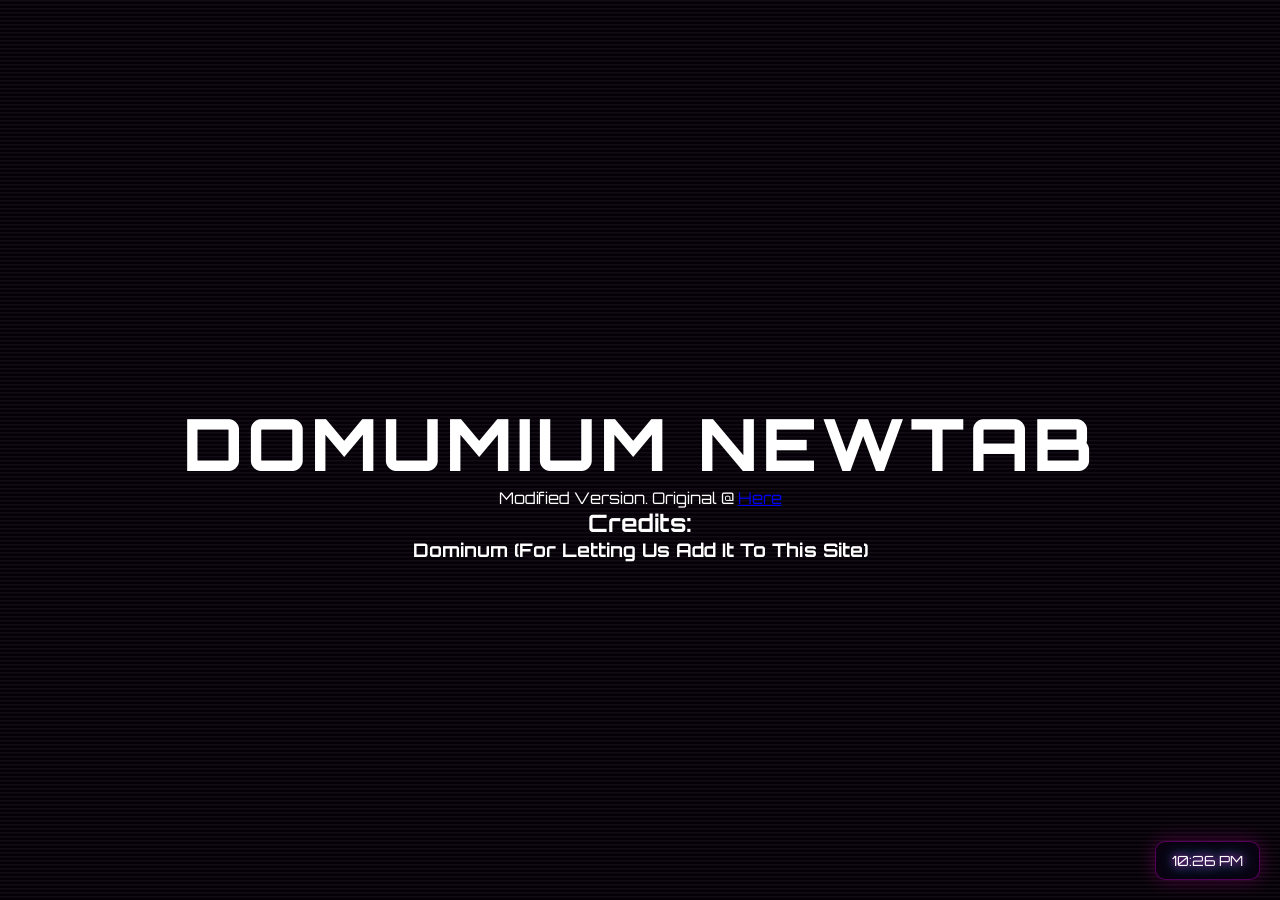
<file: assets/proxy-dom/home.html>
<!DOCTYPE html>
<html lang="en">
<head>
  <meta charset="UTF-8"/>
  <meta name="viewport" content="width=device-width, initial-scale=1.0"/>
  <meta name="google-site-verification" content="Z8tsQQFL16amICSZIQAay8h_CzCnwLaKENYW5UsSEPs" />
  <meta name="description" content="The Final Boss, Of Unblocked Games. Also Fish :D">
  <title>Dominum Browser - Newtab</title>
  <link rel="icon" href="img.png" type="image/x-icon"/>
  <link href="https://fonts.googleapis.com/css2?family=Orbitron:wght@500;800&display=swap" rel="stylesheet"/>
  <link rel="stylesheet" href="https://cdnjs.cloudflare.com/ajax/libs/font-awesome/6.5.2/css/all.min.css"/>
  <style>
    * {
      margin: 0;
      padding: 0;
      box-sizing: border-box;
    }

    body {
      font-family: 'Orbitron', sans-serif;
      background: #050007;
      color: #fff;
      height: 100vh;
      overflow: hidden;
      display: flex;
      flex-direction: column;
      align-items: center;
      justify-content: center;
      position: relative;
      background-repeat: no-repeat;
    }

    body::before, body::after {
      content: "";
      position: absolute;
      top: 0; left: 0;
      width: 100%; height: 100%;
      pointer-events: none;
      z-index: 0;
    }

    body::before {
      background: repeating-linear-gradient(
        to bottom,
        rgba(255,255,255,0.05) 0px,
        rgba(255,255,255,0.05) 1px,
        transparent 2px,
        transparent 4px
      );
      animation: scanlines 6s linear infinite;
    }

    body::after {
      background: url("https://codehs.com/uploads/b54ba4554c9e223cc321d6a1012fe6f9");
      background-size: cover;
      opacity: 0.08;
      mix-blend-mode: screen;
    }

    @keyframes scanlines {
      0% { transform: translateY(0); }
      100% { transform: translateY(-4px); }
    }

    nav {
      position: fixed;
      top: 20px;
      left: 50%;
      transform: translateX(-50%);
      display: flex;
      gap: 20px;
      padding: 12px 28px;
      background: rgba(15, 0, 30, 0.7);
      border: 1px solid rgba(255, 0, 255, 0.3);
      border-radius: 40px;
      box-shadow: 0 0 25px rgba(255, 0, 200, 0.4);
      backdrop-filter: blur(8px);
      z-index: 2;
    }

    nav a {
      text-decoration: none;
      color: #fff;
      font-size: 20px;
      transition: 0.25s;
    }

    nav a:hover {
      color: #ff0080;
      text-shadow: 0 0 10px #ff0080, 0 0 20px #ff00de;
      transform: translateY(-3px);
    }

    .hero {
      margin-top: 60px; 
      text-align: center;
      z-index: 2;
    }

    .hero img {
      width: 150px;
      max-width: 90vw;
      animation: floaty 6s ease-in-out infinite;
      filter: drop-shadow(0 0 25px rgba(255, 0, 200, 0.4));
      margin-top: 100px;
    }

    .hero h1 {
      font-size: 72px;
      font-weight: 800;
      color: #fff;
      position: relative;
      text-transform: uppercase;
      letter-spacing: 4px;
      animation: glitch 2s infinite;
    }

    .hero h1::before,
    .hero h1::after {
      content: "DOMINUM X M3T4L";
      position: absolute;
      left: 0;
      right: 0;
      overflow: hidden;
      clip: rect(0, 900px, 0, 0);
    }

    .hero h1::before {
      color: #00fff7;
      animation: glitchTop 2s infinite;
    }

    .hero h1::after {
      color: #ff00a2;
      animation: glitchBottom 1.5s infinite;
    }

    .logo-container {
      display: flex;
      flex-direction: row;
      justify-content: center;
      align-items: center;
      gap: 20px;
      margin-bottom: 1px;
    }

    .logo-container h2 {
      font-size: 48px;
      color: #ff00a2;
      margin-top: 50px;
      font-weight: 800;
      text-shadow: 0 0 10px #ff00a2, 0 0 20px #ff00de;
    }

    @keyframes glitch {
      0% { text-shadow: 0 0 2px #fff, 0 0 10px #ff00a2; }
      20% { text-shadow: -2px 0 #00fff7, 2px 2px #ff00a2; }
      40% { text-shadow: 2px -2px #00fff7, -2px 2px #ff00a2; }
      60% { text-shadow: 0 0 3px #fff, 0 0 15px #ff00a2; }
      80% { text-shadow: 2px 0 #00fff7, -2px -2px #ff00a2; }
      100% { text-shadow: 0 0 2px #fff, 0 0 10px #ff00a2; }
    }

    @keyframes glitchTop {
      0% { clip: rect(0, 900px, 0, 0); }
      20% { clip: rect(0, 900px, 20px, 0); transform: translate(-2px, -2px); }
      40% { clip: rect(0, 900px, 0, 0); transform: translate(0, 0); }
      60% { clip: rect(0, 900px, 10px, 0); transform: translate(-3px, 2px); }
      80% { clip: rect(0, 900px, 5px, 0); transform: translate(2px, -1px); }
      100% { clip: rect(0, 900px, 0, 0); }
    }

    @keyframes glitchBottom {
      0% { clip: rect(0, 900px, 0, 0); }
      20% { clip: rect(15px, 900px, 40px, 0); transform: translate(2px, 2px); }
      40% { clip: rect(0, 900px, 0, 0); transform: translate(0, 0); }
      60% { clip: rect(10px, 900px, 35px, 0); transform: translate(-2px, 1px); }
      80% { clip: rect(5px, 900px, 20px, 0); transform: translate(3px, -2px); }
      100% { clip: rect(0, 900px, 0, 0); }
    }

    @keyframes floaty {
      0%, 100% { transform: translateY(0); }
      50% { transform: translateY(-12px); }
    }

    .clock {
      position: fixed;
      bottom: 20px;
      right: 20px;
      background: rgba(10, 0, 20, 0.7);
      border: 1px solid rgba(255, 0, 255, 0.3);
      backdrop-filter: blur(6px);
      border-radius: 10px;
      padding: 10px 16px;
      font-size: 14px;
      color: #fff;
      text-shadow: 0 0 8px #ff00de, 0 0 15px #00fff7;
      box-shadow: 0 0 20px rgba(255, 0, 200, 0.25);
      z-index: 2;
    }

    .update-counter {
      position: fixed;
      top: 75px;
      left: 50%;
      transform: translateX(-50%);
      padding: 6px 14px;
      background: rgba(15, 0, 30, 0.7);
      border: 1px solid rgba(0, 255, 255, 0.3);
      border-radius: 20px;
      backdrop-filter: blur(8px);
      box-shadow: 0 0 15px rgba(0, 255, 255, 0.4);
      color: #00fff7;
      font-size: 14px;
      font-weight: 500;
      letter-spacing: 1px;
      z-index: 2;
    }

    .update-counter span {
      font-weight: 800;
      color: #fff;
      text-shadow: 0 0 5px #ff00de, 0 0 10px #00fff7;
    }

    .countdown-container {
      position: fixed;
      top: 135px;
      left: 50%;
      transform: translateX(-50%);
      text-align: center;
      padding: 10px 20px;
      background: rgba(30, 0, 15, 0.7);
      border: 1px solid rgba(0, 255, 255, 0.3);
      border-radius: 10px;
      backdrop-filter: blur(8px);
      box-shadow: 0 0 20px rgba(0, 255, 255, 0.5);
      z-index: 2;
      color: #fff;
      font-size: 14px;
      letter-spacing: 1px;
      margin-top: 10px;
    }

    .countdown-container p {
      font-size: 16px;
      font-weight: 500;
      color: #00fff7;
      margin-bottom: 5px;
      text-shadow: 0 0 5px #00fff7;
    }

    .timer-display {
      display: flex;
      justify-content: center;
      gap: 5px;
      align-items: center;
      margin-top: 5px;
    }

    .time-block {
      display: flex;
      flex-direction: column;
      align-items: center;
      font-size: 12px;
      font-weight: 500;
      line-height: 1;
      color: #ff00de;
      text-shadow: 0 0 5px #ff00de;
    }

    .time-block span {
      font-size: 28px;
      font-weight: 800;
      color: #fff;
      text-shadow: 0 0 10px #00fff7, 0 0 20px #ff00de;
      margin-bottom: 2px;
    }

    .separator {
      font-size: 28px;
      font-weight: 800;
      color: #00fff7;
      margin: 0 5px;
    }

    @media (max-width: 600px) {
      nav { gap: 12px; padding: 10px 16px; }
      nav a { font-size: 18px; }
      .hero h1 { font-size: 42px; }
      .hero img { width: 160px; }
      .time-block span { font-size: 20px; }
      .time-block { font-size: 10px; }
      .separator { font-size: 20px; }
    }
  </style>
</head>
<body>


 

  <div class="hero">
    <h1>Domumium Newtab</h1>
   <p>Modified Version. Original @ <a href="https://sites.google.com/view/dominum-browser/">Here</a></p>
   <h2>Credits:</h2>
   <h3>Dominum (For Letting Us Add It To This Site)</h3>
  </div>


  <div class="clock" id="clock">--:-- --</div>

  <script>
    function updateClock() {
      const clock = document.getElementById('clock');
      const now = new Date();
      let hours = now.getHours();
      const minutes = String(now.getMinutes()).padStart(2, "0");
      const ampm = hours >= 12 ? "PM" : "AM";
      hours = hours % 12 || 12;
      clock.textContent = `${hours}:${minutes} ${ampm}`;
    }
    setInterval(updateClock, 1000);
    updateClock();

    function updateCounter() {
      const lastUpdateDate = new Date('October 1, 2025');
      const today = new Date();
      const diffTime = Math.abs(today - lastUpdateDate);
      const diffDays = Math.ceil(diffTime / (1000 * 60 * 60 * 24));
      const counterElement = document.getElementById('updateCounter');
      let message = `Last Update: **${diffDays} Day${diffDays === 1 ? '' : 's'} Ago**`;
      if (diffDays === 0) message = "🔥 **UPDATED TODAY!**";
      else if (diffDays === 1) message = "✨ Last Update: **1 Day Ago**";
      else if (diffDays < 7) message = `🚨 Last Update: **${diffDays} Days Ago**`;
      counterElement.innerHTML = message.replace(/\*\*(.*?)\*\*/g, '<span>$1</span>');
    }
    updateCounter();

    function updateCountdown() {
      const countdownDate = new Date("November 15, 2025 18:00:00").getTime();
      const now = new Date().getTime();
      const distance = countdownDate - now;
      const days = Math.floor(distance / (1000 * 60 * 60 * 24));
      const hours = Math.floor((distance % (1000 * 60 * 60 * 24)) / (1000 * 60 * 60));
      const minutes = Math.floor((distance % (1000 * 60 * 60)) / (1000 * 60));
      const seconds = Math.floor((distance % (1000 * 60)) / 1000);
      if (document.getElementById("days")) {
        document.getElementById("days").textContent = String(days).padStart(2, '0');
        document.getElementById("hours").textContent = String(hours).padStart(2, '0');
        document.getElementById("minutes").textContent = String(minutes).padStart(2, '0');
        document.getElementById("seconds").textContent = String(seconds).padStart(2, '0');
      }
      if (distance < 0) {
        clearInterval(countdownInterval);
        const timerContainer = document.getElementById("countdownTimer");
        timerContainer.innerHTML = '🎉 **UPDATE IS LIVE!** 🎉';
        timerContainer.style.boxShadow = '0 0 20px rgba(255, 50, 200, 0.5)';
        timerContainer.style.borderColor = 'rgba(255, 50, 200, 0.3)';
      }
    }
    const countdownInterval = setInterval(updateCountdown, 1000);
    updateCountdown();
  </script>
</body>
</html>
</file>
